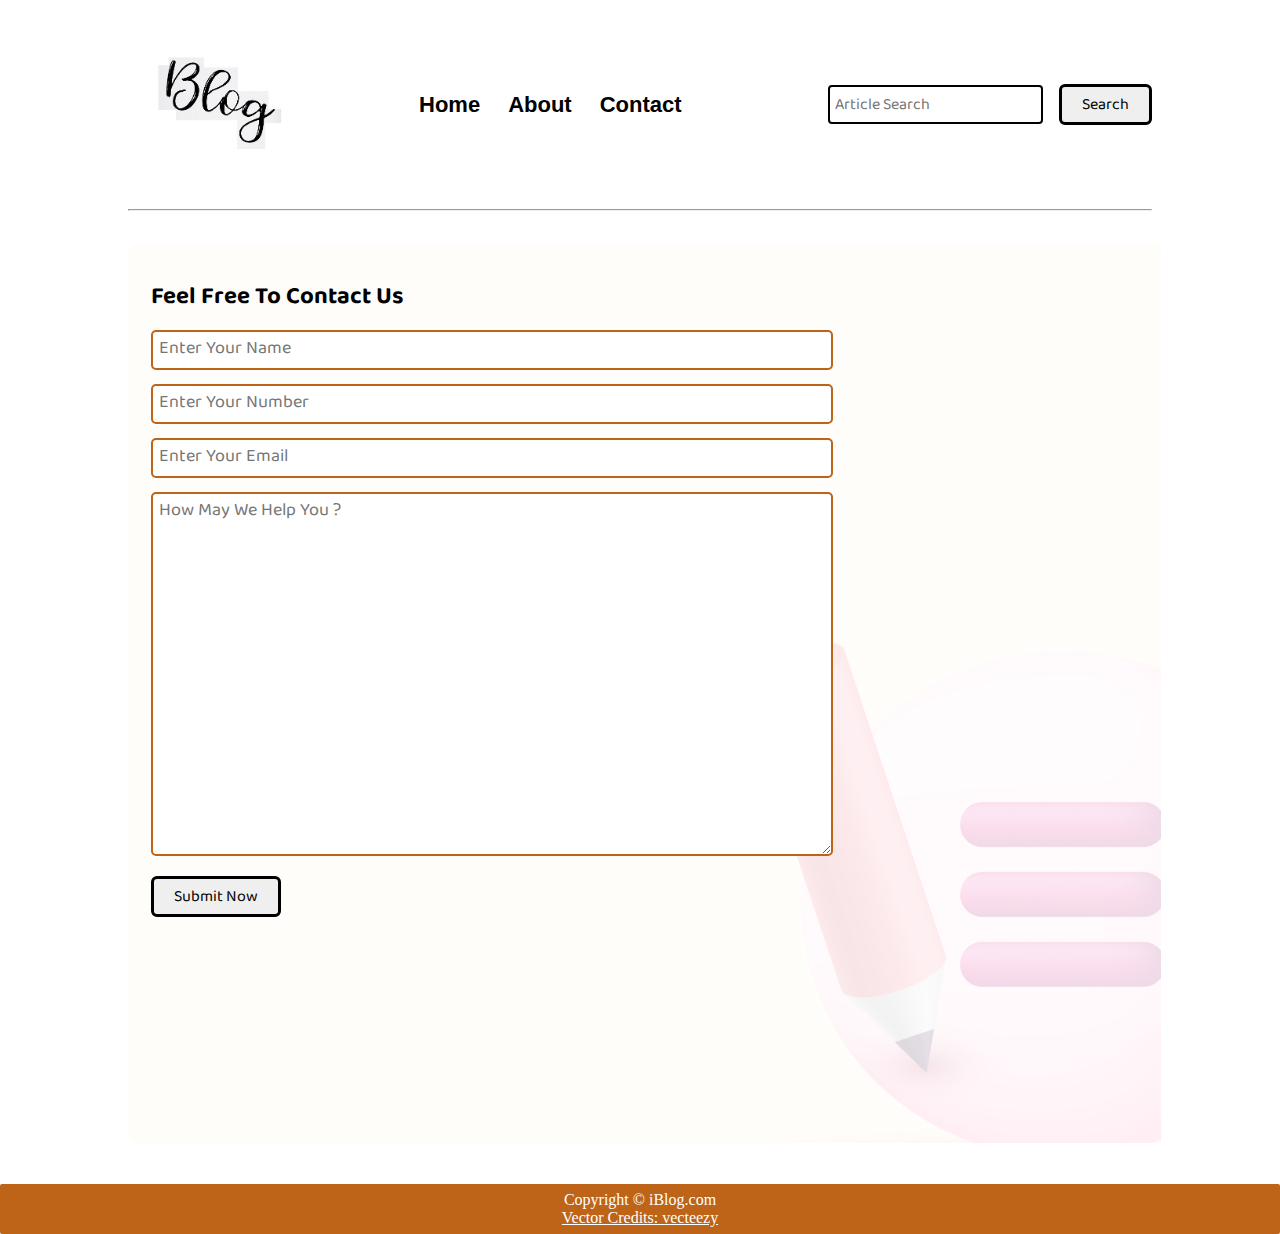
<file: contact.html>
<!DOCTYPE html>
<html lang="en">

<head>
    <meta charset="UTF-8">
    <meta http-equiv="X-UA-Compatible" content="IE=edge">
    <meta name="viewport" content="width=device-width, initial-scale=1.0">
    <link rel="stylesheet" href="index.html">
    <link rel="stylesheet" href="blogpost.html">
    <link rel="stylesheet" href="search.html">
    <link rel="stylesheet" href="style.css">
    <link rel="stylesheet" href="utliss.css">
    <link rel="stylesheet" href="contact.css">
    <link rel="stylesheet" href="mobile.css">
    <link rel="stylesheet" href="https://jawadahmad9938.github.io/jawadblog.github.io/">
    <link rel="preconnect" href="https://fonts.googleapis.com">
    <title>18Blog-heaven of Bloggers</title>
</head>

<body>
    <nav class="navigation max-width-1 m-auto">
        <div class="nav-left">
            <a href="">
                <span><img src="logo4.jpg" width="200px" alt=""></span>
            </a>
            <!-- <span>iBlog</span> -->
            <ul>
                <li><a href="/">Home</a></li>
                <li><a href="/">About</a></li>
                <li><a href="/contact.html">Contact</a></li>
            </ul>
        </div>
        <div class="nav-right">
            <form action="/search.html" method="get">
                <input class="form-input" type="text" name="query" placeholder="Article Search">
                <button class="btn">Search</button>
            </form>
        </div>
    </nav>
    <div class="max-width-1 m-auto">
        <hr>
    </div>
    <div class="contact-content font1 max-width-1 m-auto">
        <div class="max-width-1 m-auto mx-1">
            <h2>Feel Free To Contact Us</h2>
            <div class="contact-form">
                <div class="form-box">
                    <input type="text" placeholder="Enter Your Name">
                </div>
                <div class="form-box">
                    <input type="text" placeholder="Enter Your Number">
                </div>
                <div class="form-box">
                    <input type="text" placeholder="Enter Your Email">
                </div>
                <div class="form-box">
                    <textarea name="" id="" cols="30" rows="10" placeholder="How May We Help You ?"></textarea>
                </div>
                <div class="form-box">
                    <button class="btn">Submit Now</button>
                </div>
            </div>
        </div>
    </div>


    <div class="footer">
        <p>Copyright &copy; iBlog.com </p>
        <a href="https://www.vecteezy.com/free-vector/typewriter">Vector Credits: vecteezy</a>
    </div>
</body>

</html>
</file>
<file: style.css>
* {
    margin: 0px;
    padding: 0px;
}

.navigation {
    font-family: var(--font1);
    /* height: 74px; */
    display: flex;
    justify-content: space-between;
    align-items: center;
}

.nav-left {
    font-size: 36px;
    display: flex;
}

.nav-left span {
    font-size: 35px;
    padding-top: 8px;
}

.nav-left ul {
    display: flex;
    align-items: center;
    margin: 0 77px;
    font-size: 22px;
    font-weight: bold;
}

.nav-left ul li {
    list-style: none;
    margin: 0px 14px;
    font-family: var(--font2);
}

.nav-left ul li a {
    text-decoration: none;
    color: black;
}

.nav-left ul li a:hover {
    color: var(--main-bg-color);
    font-size: bolder;
}

.content {
    height: 100%;
    display: flex;
    margin-top: 36px;
    padding: 9px;
    position: relative;
}

.content::after {
    content: "";
    background-image: url("453_generated.jpg");
    position: absolute;
    width: 100%;
    height: inherit;
    opacity: 0.2;
    background-repeat: no-repeat;
    border-radius: 14px;
}

.content-left {
    font-family: var(--font1);
    display: flex;
    flex-direction: column;
    justify-content: center;
    padding: 50px;
    z-index: 1;
}

.content-right img {
    height: 250px;
    border: 2px solid black;
    border-radius: 30px;
}

.content-right {
    display: flex;
    align-items: center;
    justify-content: center;
}

.home-articles {
    padding: 18px;
    background-color: rgb(245, 239, 239, 0.5);
    margin-top: 23px;
    position: relative;
}

.home-article {
    display: flex;
    padding: 25px;
}
.year-box{
    position: absolute;
    width: 210px;
    height: 152px;
    right: 100px;
    top: 118px;
    font-size: 20px;
}

.year-box div{
    margin: 12px 0px;
}

.home-article-content a{
    text-decoration: none;
    color:black;
}

.home-article-img img {
    width: 300px;
    /* display: block;
    max-width: 166px;
    max-height: 123px;
    width: auto;
    height: auto;*/
}

.home-article-content {
    align-self: center;
    padding: 25px;
}

.footer {
    display: flex;
    align-items: center;
    justify-content: center;
    height: 50px;
    background-color: var(--main-bg-color);
    color: white;
    flex-direction: column;
    border-radius: 2px;
    margin-top: 23px;
}

.footer a {
    color: white;
}
</file>
<file: utliss.css>
@import url('https://fonts.googleapis.com/css2?family=Baloo+Bhai+2:wght@800&family=Bebas+Neue&family=Kdam+Thmor+Pro&display=swap');
@import url('https://fonts.googleapis.com/css2?family=Baloo+Bhai+2:wght@800&family=Baloo+Bhaina+2:wght@800&family=Bebas+Neue&family=Kdam+Thmor+Pro&display=swap');

:root {
    --main-bg-color:#bd6418;
    --font1: 'Baloo Bhaina 2', cursive;
    --font2: 'Roboto', sans-serif;
}

.center{
    text-align: center;
}

.font1 {
    font-family: var(--font1);
}

.font2 {
    font-family: var(--font2);
}

.max-width-1 {
    max-width: 80vw;
}

.max-width-2 {
    max-width: 60vw;
}

.m-auto {
    margin: auto;
    margin-top: 23px;
}
.mx-1{
    margin-left: 23px;
    margin-right: 23px;
  }
/* .my-2{
    margin-top: 32px;
    margin-bottom: 32px;
} */

.btn {
    padding: 0px 20px;
    padding-top: 3px;
    border: 3px solid black;
    border-radius: 6px;
    font-family: var(--font1);
    font-size: 16px;
    cursor: pointer;
    transition: all 0.3s ease-in-out;
}

.btn:hover {
    color: white;
    background-color: var(--main-bg-color);
}

.form-input {
    padding: 0px 5px;
    padding-top: 3px;
    font-size: 16px;
    border: 2px solid black;
    border-radius: 4px;
    margin: 0px 13px;
    font-family: var(--font1);
}
.form-box input, textarea{
    width: 52vw;
    padding: 0px 6px;
    margin: 7px 0;
    font-size: 18px;
    font-family: var(--font1);
    border: 2px solid var(--main-bg-color);
    border-radius: 5px;
  }
</file>
<file: contact.css>
.contact-content{  
    height: 100vh;
    margin-top: 32px;
    padding: 9px;
    position: relative; 
    overflow: hidden;
  }
  
  .contact-content::after {
    content: "";
    background-image: url("blog\ img.jpg");
    position: absolute;
    top:0;
    width: 100%;
    height: inherit;
    opacity: 0.15;
    border-radius: 12px;
    z-index: -1;
  }
</file>
<file: mobile.css>
@media screen and (max-width:1224px) {
    .navigation {
        flex-direction: column;
        margin-bottom: 23px;
    }

    .nav-left {
        text-align: center;
        flex-direction: column;
        margin-bottom: 23px;
    }

    .content-right {
        display: none;
    }

    .home-article {
        flex-direction: column;
    }

    .home-article-img {
        text-align: center;
    }

    .year-box {
        display: flex;
        top: 25px;
        left: 60vw;
        font-size: 11px;
    }

    .year-box div {
        padding: 0 4px;
        margin: 0;
    }

    .home-article-img img {
        width: 70vw;
    }

    .contact-content {
        height: 100%;
    }

    .form-input {
        width: 50%;
    }

    .form-box input,
    textarea {
        width: 66vw;
    }

    .row {
        flex-direction: column;
    }

    .social {
        padding: 0;
    }

    .post-img {
        height: auto;
    }

    .adjust-year {
        position: static;
        height: auto;
        padding: 12px 0px;
        display: flex;
        justify-content: flex-end;
        width: 100%;
    }

}
</file>
